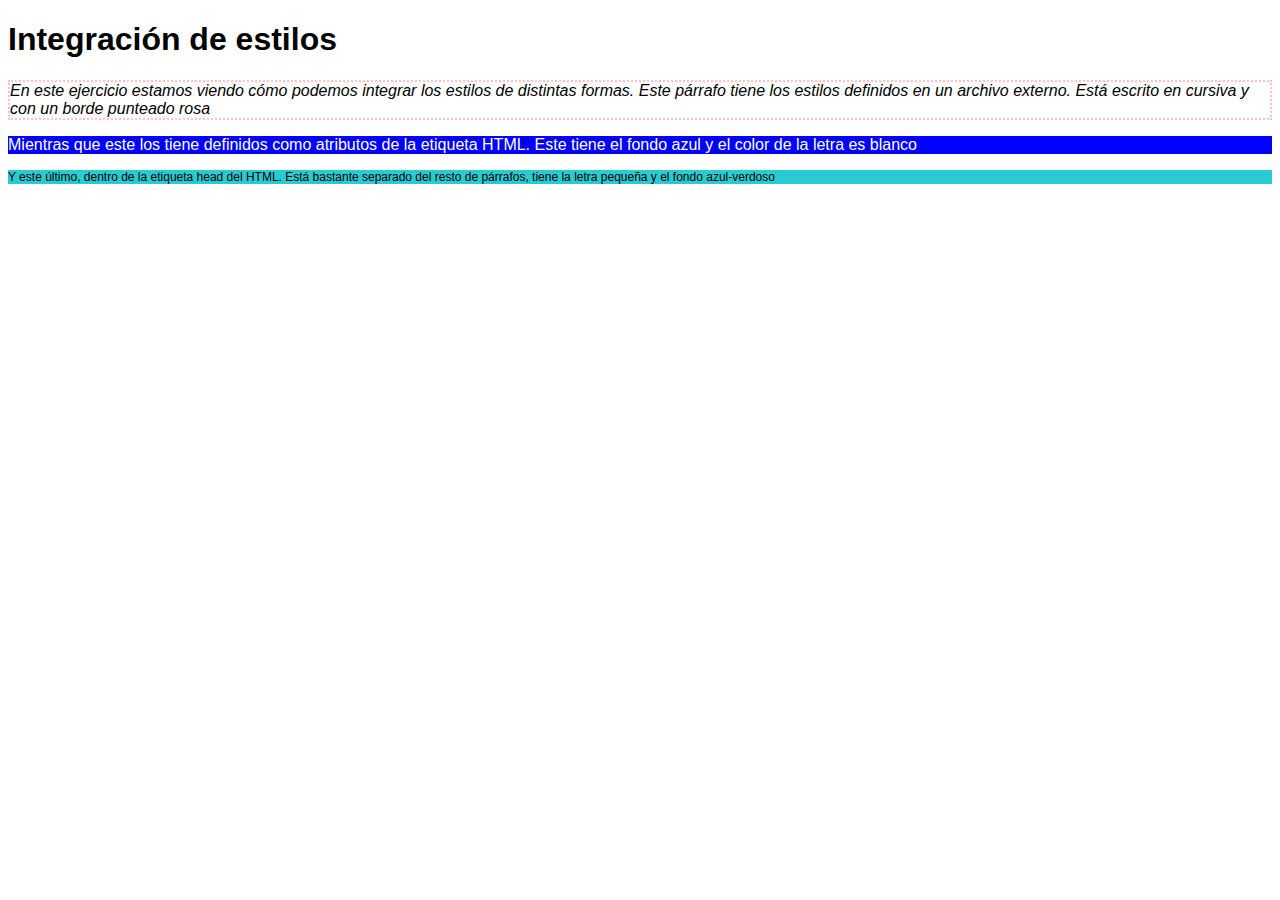
<file: ejercicio3.1/index.html>
<!DOCTYPE html>
<html lang="en">

<head>
    <meta charset="UTF-8">
    <meta http-equiv="X-UA-Compatible" content="IE=edge">
    <meta name="viewport" content="width=device-width, initial-scale=1.0">
    <title>Ejercicio 1</title>
    <link rel="stylesheet" href="style.css">
</head>

<body>
    <h1>Integración de estilos</h1>
    <p class="first">En este ejercicio estamos viendo cómo podemos integrar los estilos de distintas formas. Este párrafo tiene los estilos definidos en un archivo externo. Está escrito en cursiva y con un borde punteado rosa</p>
    <p class="second">Mientras que este los tiene definidos como atributos de la etiqueta HTML. Este tiene el fondo azul y el color de la letra es blanco</p>
    <p class="third">Y este último, dentro de la etiqueta head del HTML. Está bastante separado del resto de párrafos, tiene la letra pequeña y el fondo azul-verdoso</p>
</body>

</html>
</file>
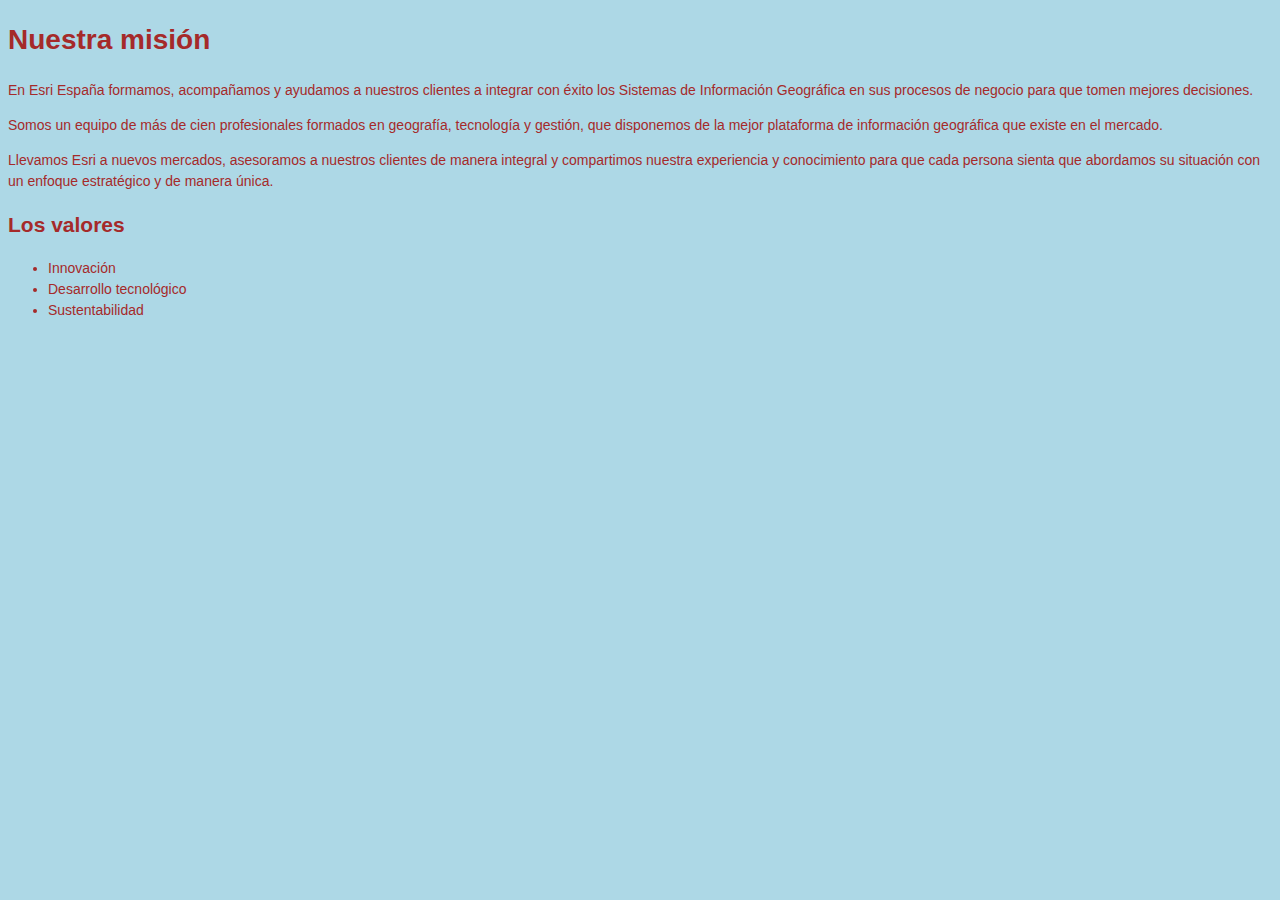
<file: ejercicio3.2/index.html>
<!DOCTYPE html>
<html lang="en">

<head>
    <meta charset="UTF-8">
    <meta http-equiv="X-UA-Compatible" content="IE=edge">
    <meta name="viewport" content="width=device-width, initial-scale=1.0">
    <title>ejercicio 2</title>
    <link rel="stylesheet" href="style.css">
</head>

<body>
    <h1>Nuestra misión</h1>



    <div>
        <p>En Esri España formamos, acompañamos y ayudamos a nuestros clientes a integrar con éxito los Sistemas de Información Geográfica en sus procesos de negocio para que tomen mejores decisiones.</p>
        <p>Somos un equipo de más de cien profesionales formados en geografía, tecnología y gestión, que disponemos de la mejor plataforma de información geográfica que existe en el mercado.</p>
        <p>Llevamos Esri a nuevos mercados, asesoramos a nuestros clientes de manera integral y compartimos nuestra experiencia y conocimiento para que cada persona sienta que abordamos su situación con un enfoque estratégico y de manera única.</p>
    </div>

    <div>
        <h2>Los valores</h2>
        <ul>
            <li>Innovación</li>
            <li>Desarrollo tecnológico</li>
            <li>Sustentabilidad</li>
        </ul>
    </div>
</body>

</html>
</file>
<file: ejercicio3.1/style.css>
body {
    font-family: 'Segoe UI', Tahoma, Geneva, Verdana, sans-serif;
}

.first {
    font-style: italic;
    border: 2px dotted pink;
}

.second {
    color: white;
    background-color: blue;
}

.third {
    font-size: 12px;
    background-color: rgb(39, 203, 209);
}
</file>
<file: ejercicio3.2/style.css>
body {
    font-size: 14px;
    font-family: 'Gill Sans', 'Gill Sans MT', Calibri, 'Trebuchet MS', sans-serif;
    color: brown;
    background-color: lightblue;
    line-height: 1.5;
}

@media only screen and (max-width: 600px) {
    h2 {
        background-color: green;
    }
    ul,
    li {
        color: orange;
    }
}
</file>
